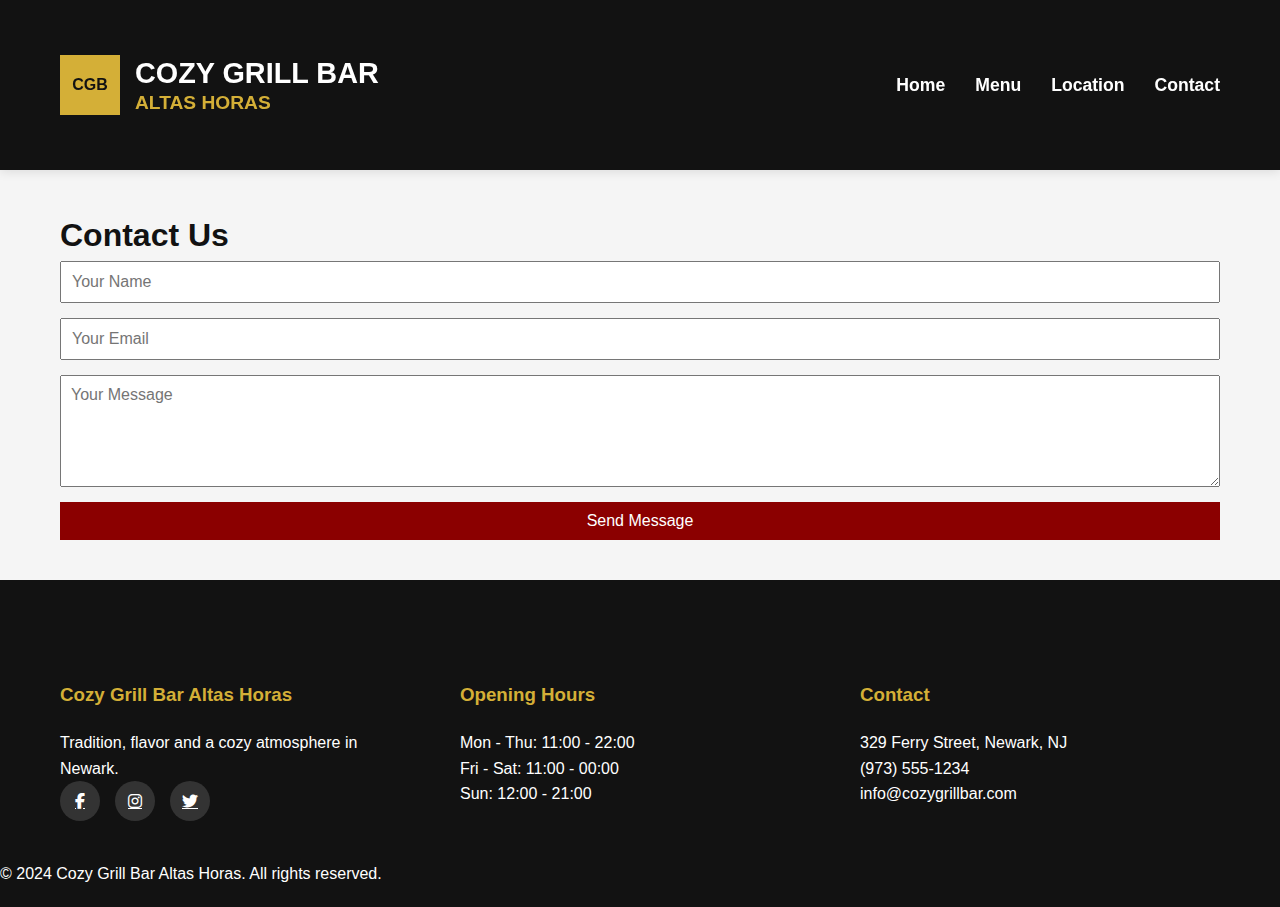
<file: contact.html>
<!DOCTYPE html>
<html lang="en">
<head>
    <meta charset="UTF-8">
    <title>Contact - Cozy Grill Bar</title>
    <meta name="viewport" content="width=device-width, initial-scale=1.0">
    <link rel="stylesheet" href="assets/css/style.css">

</head>
<body>



<div class="container section">
    <h1>Contact Us</h1>

    <form>
        <input type="text" placeholder="Your Name" required>
        <input type="email" placeholder="Your Email" required>
        <textarea rows="5" placeholder="Your Message" required></textarea>
        <button type="submit">Send Message</button>
    </form>
</div>

<!-- COMPONENTES -->
<script src="assets/js/header.js"></script>
<script src="assets/js/footer.js"></script>

</body>
</html>
</file>
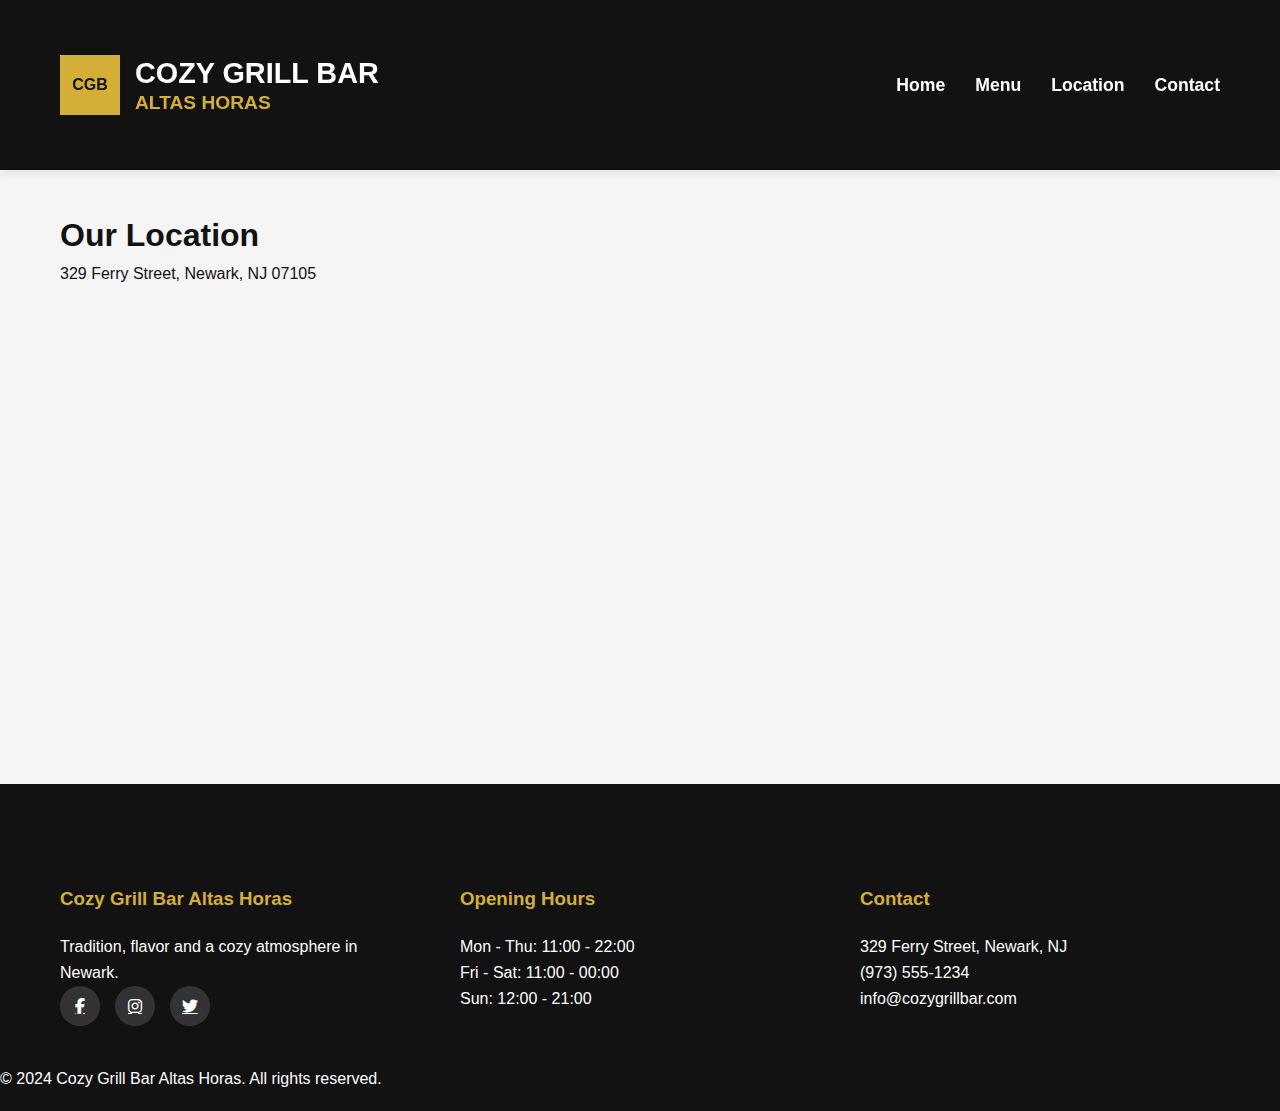
<file: location.html>
<!DOCTYPE html>
<html lang="en">
<head>
    <meta charset="UTF-8">
    <title>Location - Cozy Grill Bar</title>
    <meta name="viewport" content="width=device-width, initial-scale=1.0">
    <link rel="stylesheet" href="assets/css/style.css">
</head>
<body>



<div class="container">
    <h1>Our Location</h1>
    <p>329 Ferry Street, Newark, NJ 07105</p>

    <iframe
        src="https://www.google.com/maps?q=329+Ferry+Street+Newark+NJ&output=embed">
    </iframe>
</div>

<!-- COMPONENTES -->
<script src="assets/js/header.js"></script>
<script src="assets/js/footer.js"></script>

</body>
</html>
</file>
<file: assets/css/style.css>
/* ================= FONT AWESOME ================= */
@import url("https://cdnjs.cloudflare.com/ajax/libs/font-awesome/6.4.0/css/all.min.css");

/* ================= VARIÁVEIS ================= */
:root {
    --primary: #121212;
    --secondary: #8B0000;
    --accent: #D4AF37;
    --light: #F5F5F5;
    --white: #FFFFFF;
    --gray: #333333;
}

/* ================= RESET ================= */
* {
    margin: 0;
    padding: 0;
    box-sizing: border-box;
    font-family: 'Segoe UI', Tahoma, Geneva, Verdana, sans-serif;
}

body {
    background-color: var(--light);
    color: var(--primary);
    line-height: 1.6;
}

.container {
    max-width: 1200px;
    margin: 0 auto;
    padding: 0 20px;
}

/* ================= HEADER ================= */
header {
    background-color: var(--primary);
    padding: 15px 0;
    position: sticky;
    top: 0;
    z-index: 1000;
    box-shadow: 0 2px 10px rgba(0,0,0,0.1);
}

.header-container {
    display: flex;
    justify-content: space-between;
    align-items: center;
}

.logo {
    display: flex;
    align-items: center;
    gap: 15px;
}

.logo-img {
    height: 60px;
    width: auto;
}

.logo-text {
    color: var(--white);
    font-size: 1.8rem;
    font-weight: 700;
    line-height: 1.2;
    text-transform: uppercase;
}

.logo-text span {
    display: block;
    color: var(--accent);
    font-size: 1.2rem;
}

.header-right {
    display: flex;
    align-items: center;
    gap: 30px;
}

/* ================= LANGUAGE SELECTOR ================= */
.language-selector {
    position: relative;
}

.language-btn {
    background: transparent;
    border: 1px solid var(--accent);
    color: var(--white);
    padding: 8px 15px;
    border-radius: 5px;
    cursor: pointer;
    display: flex;
    align-items: center;
    gap: 8px;
    transition: all 0.3s;
}

.language-btn:hover {
    background-color: rgba(212, 175, 55, 0.1);
}

.language-btn i {
    font-size: 1rem;
}

.language-dropdown {
    position: absolute;
    top: 100%;
    right: 0;
    background-color: var(--primary);
    border: 1px solid var(--accent);
    border-radius: 5px;
    padding: 10px 0;
    min-width: 150px;
    display: none;
    z-index: 1001;
    box-shadow: 0 5px 15px rgba(0,0,0,0.2);
}

.language-dropdown.active {
    display: block;
}

.language-option {
    padding: 10px 15px;
    color: var(--white);
    cursor: pointer;
    display: flex;
    align-items: center;
    gap: 10px;
    transition: background-color 0.3s;
}

.language-option:hover {
    background-color: rgba(212, 175, 55, 0.1);
}

.language-option.active {
    color: var(--accent);
    font-weight: 600;
}

.language-flag {
    width: 20px;
    height: 15px;
    object-fit: cover;
    border-radius: 2px;
}

/* ================= NAV ================= */
nav ul {
    display: flex;
    list-style: none;
    gap: 30px;
}

nav a {
    color: var(--white);
    text-decoration: none;
    font-weight: 600;
    font-size: 1.1rem;
    transition: color 0.3s;
}

nav a:hover,
nav a.active {
    color: var(--accent);
}

.mobile-menu-btn {
    display: none;
    background: none;
    border: none;
    color: var(--white);
    font-size: 1.8rem;
    cursor: pointer;
}
 .menu-section { margin-bottom:40px; }
 .menu-item { display:flex; justify-content:space-between; border-bottom:1px solid #ccc; padding:10px 0; }
 h2 { color:#8B0000; margin-bottom:20px; }

  .container { max-width:1200px; margin:auto; padding:40px 20px; }
    iframe { width:100%; height:450px; border:0; }



form { display:flex; flex-direction:column; gap:15px; }
    input, textarea, button {
        padding:10px;
        font-size:1rem;
    }
button {
    background:#8B0000;
    color:#fff;
    border:none;
    cursor:pointer;
}
button:hover { background:#D4AF37; }   

/* ================= HERO ================= */
.hero {
    background: linear-gradient(rgba(0,0,0,0.7), rgba(0,0,0,0.7)),
        url('https://images.unsplash.com/photo-1517248135467-4c7edcad34c4');
    background-size: cover;
    background-position: center;
    color: var(--white);
    padding: 100px 0;
    text-align: center;
}

.hero h1 {
    font-size: 3.5rem;
    margin-bottom: 20px;
    text-transform: uppercase;
}

.hero p {
    font-size: 1.3rem;
    max-width: 800px;
    margin: 0 auto 30px;
}

/* ================= BUTTON ================= */
.btn {
    display: inline-block;
    background-color: var(--secondary);
    color: var(--white);
    padding: 12px 30px;
    border-radius: 5px;
    text-decoration: none;
    font-weight: 600;
    font-size: 1.1rem;
    transition: all 0.3s;
    border: none;
    cursor: pointer;
}

.btn:hover {
    background-color: var(--accent);
    transform: translateY(-3px);
    box-shadow: 0 5px 15px rgba(0,0,0,0.2);
}

/* ================= SECTIONS ================= */
section {
    padding: 80px 0;
}

.section-title {
    text-align: center;
    margin-bottom: 50px;
    position: relative;
}

.section-title h2 {
    font-size: 2.5rem;
    color: var(--primary);
    padding-bottom: 10px;
}

.section-title h2::after {
    content: '';
    position: absolute;
    width: 100px;
    height: 3px;
    background-color: var(--secondary);
    bottom: 0;
    left: 50%;
    transform: translateX(-50%);
}

/* ================= ABOUT ================= */
.about {
    background-color: var(--white);
}

.about-content {
    display: grid;
    grid-template-columns: 1fr 1fr;
    gap: 50px;
}

/* ================= GALLERY ================= */
.gallery-grid {
    display: grid;
    grid-template-columns: repeat(auto-fill, minmax(300px, 1fr));
    gap: 20px;
}

.gallery-item {
    height: 250px;
    overflow: hidden;
    border-radius: 8px;
}

.gallery-item img {
    width: 100%;
    height: 100%;
    object-fit: cover;
    transition: transform 0.5s;
}

.gallery-item:hover img {
    transform: scale(1.05);
}

/* Destaques */
        .highlights {
            background-color: var(--white);
        }
        
        .highlights-grid {
            display: grid;
            grid-template-columns: repeat(auto-fit, minmax(280px, 1fr));
            gap: 30px;
        }
        
        .highlight-card {
            text-align: center;
            padding: 30px 20px;
            border-radius: 8px;
            box-shadow: 0 5px 15px rgba(0,0,0,0.05);
            transition: transform 0.3s;
        }
        
        .highlight-card:hover {
            transform: translateY(-10px);
        }
        
        .highlight-icon {
            font-size: 3rem;
            color: var(--secondary);
            margin-bottom: 20px;
        }
        .highlights-grid a {
            color: #111;
            text-decoration: none;
        }
        .highlights-grid a:hover{
            
            color: #8B0000;
            
        }

/* ================= FOOTER ================= */
footer {
    background-color: var(--primary);
    color: var(--white);
    padding: 60px 0 20px;
}

.footer-content {
    display: grid;
    grid-template-columns: repeat(auto-fit, minmax(250px, 1fr));
    gap: 40px;
}

.footer-column h3 {
    color: var(--accent);
    margin-bottom: 20px;
}

.contact-info i {
    color: var(--accent);
    margin-right: 10px;
}

.social-links {
    display: flex;
    gap: 15px;
}

.social-links a {
    width: 40px;
    height: 40px;
    background-color: var(--gray);
    color: var(--white);
    border-radius: 50%;
    display: inline-flex;
    align-items: center;
    justify-content: center;
}

.social-links a:hover {
    background-color: var(--secondary);
}



/* ================= MOBILE MENU ================= */
.main-nav {
  display: flex;
  align-items: center;
}

.nav-menu {
  display: flex;
  list-style: none;
  gap: 30px;
}

.nav-menu a {
  color: var(--white);
  text-decoration: none;
  font-weight: 600;
}

.mobile-menu-btn {
    display: none;
    background: none;
    border: none;
    color: var(--white);
    font-size: 1.8rem;
    cursor: pointer;
}

@media (max-width: 768px) {
    nav ul {
        display: none;
    }

    .mobile-menu-btn {
        display: block;
    }

    .mobile-menu {
        display: none;
        position: absolute;
        top: 100%;
        left: 0;
        width: 100%;
        background-color: var(--primary);
        padding: 20px;
        box-shadow: 0 5px 10px rgba(0,0,0,0.2);
        z-index: 999; 
    }

    .mobile-menu.active {
        display: block;
    }

    .mobile-menu ul {
        list-style: none;
        display: flex;
        flex-direction: column;
        gap: 15px;
    }

    .mobile-menu a {
        color: var(--white);
        text-decoration: none;
        font-size: 1.2rem;
    }

    .mobile-menu a:hover {
        color: var(--accent);
    }

    .nav-menu {
    display: none;
    position: absolute;
    top: 100%;
    right: 0;
    width: 100%;
    background-color: var(--primary);
    flex-direction: column;
    padding: 20px;
    gap: 15px;
  }

  .nav-menu.active {
    display: flex;
  }
    
}
</file>
